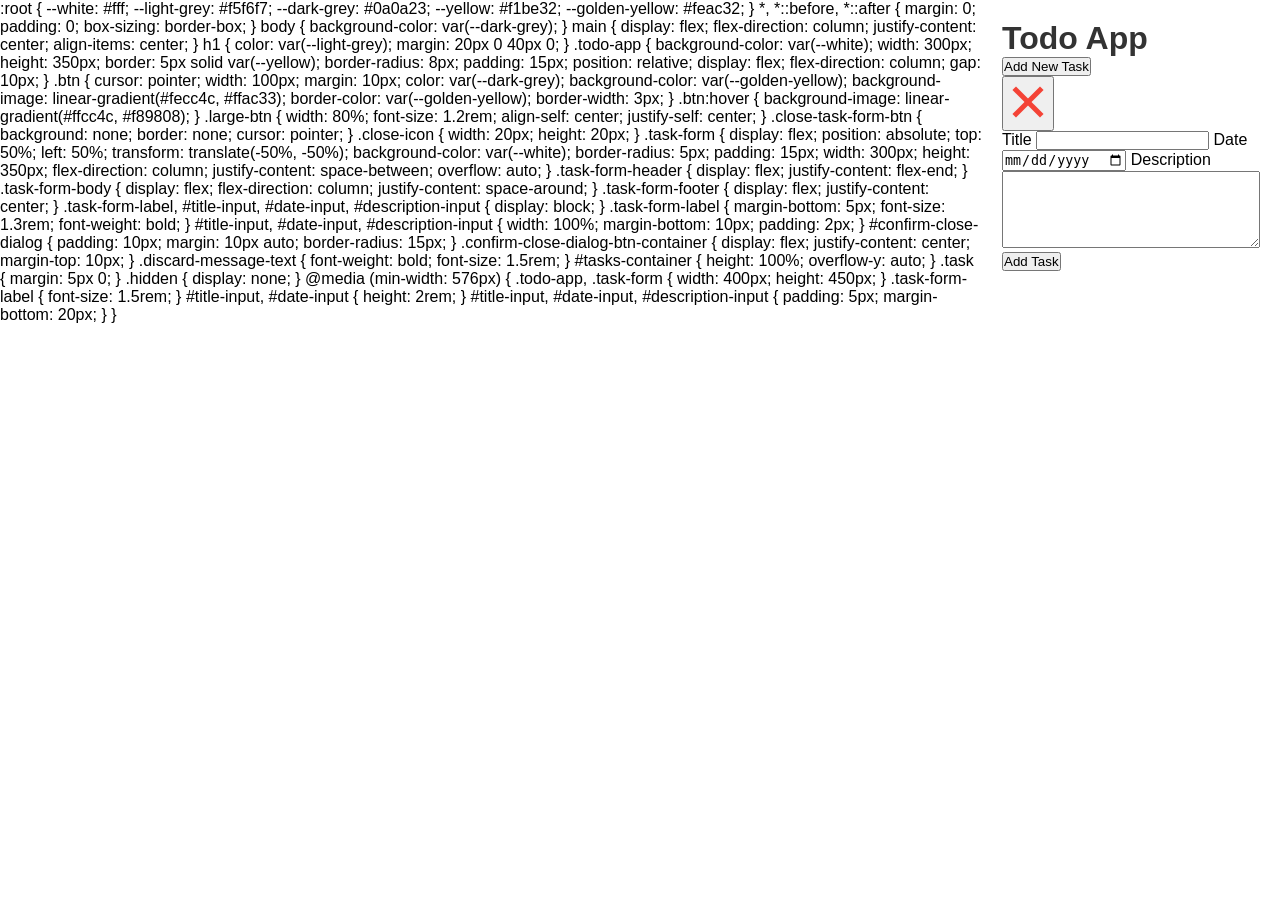
<file: todo-lab.html>
<!DOCTYPE html>
<html lang="en">
<head>
  <meta charset="UTF-8" />
  <meta http-equiv="X-UA-Compatible" content="IE=edge" />
  <meta name="viewport" content="width=device-width, initial-scale=1.0" />
  <title>Learn localStorage by Building a Todo App</title>
  <link rel="stylesheet" href="styles.css" />
<styles>
  :root {
  --white: #fff;
  --light-grey: #f5f6f7;
  --dark-grey: #0a0a23;
  --yellow: #f1be32;
  --golden-yellow: #feac32;
}

*,
*::before,
*::after {
  margin: 0;
  padding: 0;
  box-sizing: border-box;
}

body {
  background-color: var(--dark-grey);
}

main {
  display: flex;
  flex-direction: column;
  justify-content: center;
  align-items: center;
}

h1 {
  color: var(--light-grey);
  margin: 20px 0 40px 0;
}

.todo-app {
  background-color: var(--white);
  width: 300px;
  height: 350px;
  border: 5px solid var(--yellow);
  border-radius: 8px;
  padding: 15px;
  position: relative;
  display: flex;
  flex-direction: column;
  gap: 10px;
}

.btn {
  cursor: pointer;
  width: 100px;
  margin: 10px;
  color: var(--dark-grey);
  background-color: var(--golden-yellow);
  background-image: linear-gradient(#fecc4c, #ffac33);
  border-color: var(--golden-yellow);
  border-width: 3px;
}

.btn:hover {
  background-image: linear-gradient(#ffcc4c, #f89808);
}

.large-btn {
  width: 80%;
  font-size: 1.2rem;
  align-self: center;
  justify-self: center;
}

.close-task-form-btn {
  background: none;
  border: none;
  cursor: pointer;
}

.close-icon {
  width: 20px;
  height: 20px;
}

.task-form {
  display: flex;
  position: absolute;
  top: 50%;
  left: 50%;
  transform: translate(-50%, -50%);
  background-color: var(--white);
  border-radius: 5px;
  padding: 15px;
  width: 300px;
  height: 350px;
  flex-direction: column;
  justify-content: space-between;
  overflow: auto;
}

.task-form-header {
  display: flex;
  justify-content: flex-end;
}

.task-form-body {
  display: flex;
  flex-direction: column;
  justify-content: space-around;
}

.task-form-footer {
  display: flex;
  justify-content: center;
}

.task-form-label,
#title-input,
#date-input,
#description-input {
  display: block;
}

.task-form-label {
  margin-bottom: 5px;
  font-size: 1.3rem;
  font-weight: bold;
}

#title-input,
#date-input,
#description-input {
  width: 100%;
  margin-bottom: 10px;
  padding: 2px;
}

#confirm-close-dialog {
  padding: 10px;
  margin: 10px auto;
  border-radius: 15px;
}

.confirm-close-dialog-btn-container {
  display: flex;
  justify-content: center;
  margin-top: 10px;
}

.discard-message-text {
  font-weight: bold;
  font-size: 1.5rem;
}

#tasks-container {
  height: 100%;
  overflow-y: auto;
}

.task {
  margin: 5px 0;
}

.hidden {
  display: none;
}

@media (min-width: 576px) {
  .todo-app,
  .task-form {
    width: 400px;
    height: 450px;
  }

  .task-form-label {
    font-size: 1.5rem;
  }

  #title-input,
  #date-input {
    height: 2rem;
  }

  #title-input,
  #date-input,
  #description-input {
    padding: 5px;
    margin-bottom: 20px;
  }
}
</styles>
</head>
  
<body>
  <main>
    <h1>Todo App</h1>
    <div class="todo-app">
      <button id="open-task-form-btn" class="btn large-btn">
        Add New Task
      </button>
      <form class="task-form hidden" id="task-form">
        <div class="task-form-header">
          <button id="close-task-form-btn" class="close-task-form-btn" type="button" aria-label="close">
            <svg class="close-icon" xmlns="http://www.w3.org/2000/svg" viewBox="0 0 48 48" width="48px" height="48px"><path fill="#F44336" d="M21.5 4.5H26.501V43.5H21.5z" transform="rotate(45.001 24 24)" /><path fill="#F44336" d="M21.5 4.5H26.5V43.501H21.5z" transform="rotate(135.008 24 24)" /></svg>
          </button>
        </div>
        <div class="task-form-body">
          <label class="task-form-label" for="title-input">Title</label>
          <input required type="text" class="form-control" id="title-input" value="" />
          <label class="task-form-label" for="date-input">Date</label>
          <input type="date" class="form-control" id="date-input" value="" />
          <label class="task-form-label" for="description-input">Description</label>
          <textarea class="form-control" id="description-input" cols="30" rows="5"></textarea>
        </div>
        <div class="task-form-footer">
          <button id="add-or-update-task-btn" class="btn large-btn" type="submit">
            Add Task
          </button>
        </div>
      </form>
      <dialog id="confirm-close-dialog">
        <form method="dialog">
          <p class="discard-message-text">Discard unsaved changes?</p>
          <div class="confirm-close-dialog-btn-container">
            <button id="cancel-btn" class="btn">
              Cancel
            </button>
            <button id="discard-btn" class="btn">
              Discard
            </button>
          </div>
        </form>
      </dialog>
      <div id="tasks-container"></div>
    </div>
  </main>
<script>
  const taskForm = document.getElementById("task-form");
  const confirmCloseDialog = document.getElementById("confirm-close-dialog");
  const openTaskFormBtn = document.getElementById("open-task-form-btn");
  const closeTaskFormBtn = document.getElementById("close-task-form-btn");
  const addOrUpdateTaskBtn = document.getElementById("add-or-update-task-btn");
  const cancelBtn = document.getElementById("cancel-btn");
  const discardBtn = document.getElementById("discard-btn");
  const tasksContainer = document.getElementById("tasks-container");
  const titleInput = document.getElementById("title-input");
  const dateInput = document.getElementById("date-input");
  const descriptionInput = document.getElementById("description-input");

  const taskData = JSON.parse(localStorage.getItem("data")) || [];
  let currentTask = {};

  const removeSpecialChars = (val) => {
    return val.trim().replace(/[^A-Za-z0-9\-\s]/g, '')
  };

const addOrUpdateTask = () => {
   if(!titleInput.value.trim()){
    alert("Please provide a title");
    return;
  }
  const dataArrIndex = taskData.findIndex((item) => item.id === currentTask.id);
  const taskObj = {
    id: `${removeSpecialChars(titleInput.value).toLowerCase().split(" ").join("-")}-${Date.now()}`,
    title: removeSpecialChars(titleInput.value),
    date: dateInput.value,
    description: removeSpecialChars(descriptionInput.value),
  };

  if (dataArrIndex === -1) {
    taskData.unshift(taskObj);
  } else {
    taskData[dataArrIndex] = taskObj;
  }

  localStorage.setItem("data", JSON.stringify(taskData));
  updateTaskContainer()
  reset()
};

const updateTaskContainer = () => {
  tasksContainer.innerHTML = "";

  taskData.forEach(
    ({ id, title, date, description }) => {
        (tasksContainer.innerHTML += `
        <div class="task" id="${id}">
          <p><strong>Title:</strong> ${title}</p>
          <p><strong>Date:</strong> ${date}</p>
          <p><strong>Description:</strong> ${description}</p>
          <button onclick="editTask(this)" type="button" class="btn">Edit</button>
          <button onclick="deleteTask(this)" type="button" class="btn">Delete</button>
        </div>
      `)
    }
  );
};

const deleteTask = (buttonEl) => {
  const dataArrIndex = taskData.findIndex(
    (item) => item.id === buttonEl.parentElement.id
  );

  buttonEl.parentElement.remove();
  taskData.splice(dataArrIndex, 1);
  localStorage.setItem("data", JSON.stringify(taskData));
}

const editTask = (buttonEl) => {
    const dataArrIndex = taskData.findIndex(
    (item) => item.id === buttonEl.parentElement.id
  );

  currentTask = taskData[dataArrIndex];

  titleInput.value = currentTask.title;
  dateInput.value = currentTask.date;
  descriptionInput.value = currentTask.description;

  addOrUpdateTaskBtn.innerText = "Update Task";

  taskForm.classList.toggle("hidden");  
}

const reset = () => {
  addOrUpdateTaskBtn.innerText = "Add Task";
  titleInput.value = "";
  dateInput.value = "";
  descriptionInput.value = "";
  taskForm.classList.toggle("hidden");
  currentTask = {};
}

if (taskData.length) {
  updateTaskContainer();
}

openTaskFormBtn.addEventListener("click", () =>
  taskForm.classList.toggle("hidden")
);

closeTaskFormBtn.addEventListener("click", () => {
  const formInputsContainValues = titleInput.value || dateInput.value || descriptionInput.value;
  const formInputValuesUpdated = titleInput.value !== currentTask.title || dateInput.value !== currentTask.date || descriptionInput.value !== currentTask.description;

  if (formInputsContainValues && formInputValuesUpdated) {
    confirmCloseDialog.showModal();
  } else {
    reset();
  }
});

cancelBtn.addEventListener("click", () => confirmCloseDialog.close());

discardBtn.addEventListener("click", () => {
  confirmCloseDialog.close();
  reset()
});

taskForm.addEventListener("submit", (e) => {
  e.preventDefault();
  addOrUpdateTask();
});
</script>
</body>
</html>
</file>
<file: styles.css>
* {
      padding: 0;
      margin: 0;
    }
    html {
      font-size: 16px;
    }
    body {
      display: flex;
      font-family: Arial, sans-serif;
    }
    nav {
      width: 200px;
      background-color: #333;
      padding: 20px;
      height: 100vh;
      color: red;
    }
    nav a {
      color: white;
      display: block;
      margin-bottom: 10px;
      text-decoration: none;
      font-size: 18px;
    }
    nav a:hover {
      background-color: #444;
      padding-left: 10px;
    }
    main {
      flex-grow: 1;
      padding: 20px;
    }
    li {
      list-style-type: none;
    }
    h1 {
      color: #333;
    }
    .intro {
      margin-top: 20px;
    }
</file>
